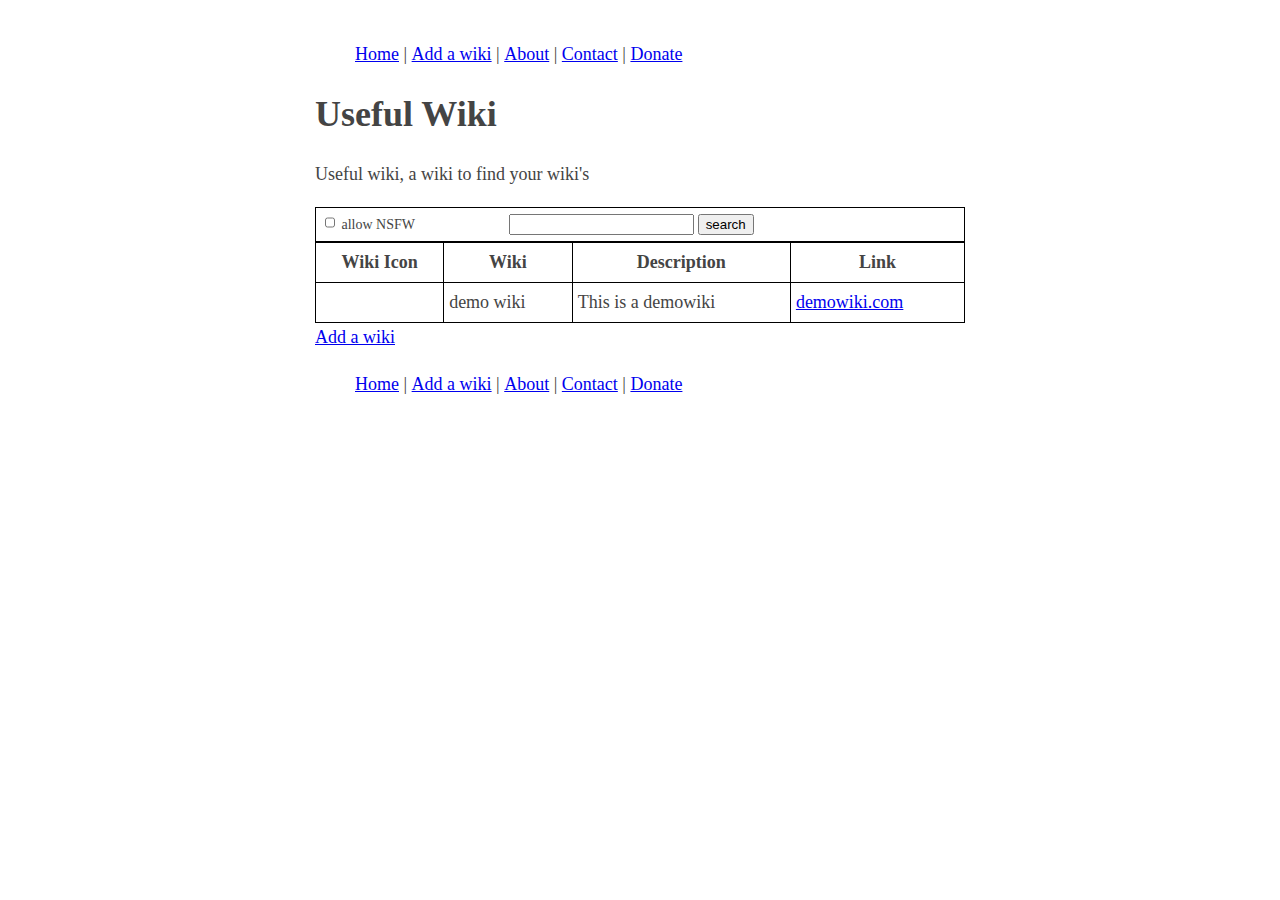
<file: index.html>
<!DOCTYPE html>

<!--
This website is free software: you can redistribute it and/or modify
it under the terms of the GNU General Public License as published by
the Free Software Foundation, either version 3 of the License, or
(at your option) any later version.

This website is distributed in the hope that it will be useful,
but WITHOUT ANY WARRANTY; without even the implied warranty of
MERCHANTABILITY or FITNESS FOR A PARTICULAR PURPOSE.  See the
GNU General Public License for more details.

You should have received a copy of the GNU General Public License
along with this website.  If not, see <https://www.gnu.org/licenses/>.
-->

<html>
<head>
    <title>Useful Wiki</title>
    <meta name="description" content="Useful wiki, a wiki to find your wiki's">
    <meta name="founder" content="Robin Wils" >
    <meta http-equiv="Content-Type" content="text/html; charset=utf-8">
    <meta charset="utf-8">
    <link rel="stylesheet" href="css/defaultStyle.css">
</head>
<body>
	<nav>
		<ul>
			<li>
				<a href="index.html">Home</a>
			</li>
            <li>
                <a href="html/addWiki.html">Add a wiki</a>
            </li>
			<li>
				<a href="html/about.html">About</a>
			</li>
			<li>
				<a href="html/contact.html">Contact</a>
			</li>
			<li>
				<a href="html/donate.html">Donate</a>
			</li>
		</ul>
	</nav>

	<h1>Useful Wiki</h1>
	<p>Useful wiki, a wiki to find your wiki's</p>
	<!-- This page contains the useful_wiki's. -->

	<!-- People will have to be able to sort the useful_wiki table based on tags -->
	<form action="#">
        <table id="sortOptionsTable">
            <tbody>
                <tr>
                    <td>
                        <input type="checkbox" name="allowNSFW" value="NSFW">
                        <label>allow NSFW</label>
                    </td>
                    <td>
                        <input type="text" id="txtSearch">
                        <button>search</button>
                    </td>
                </tr>
            </tbody>
        </table>
		<table id="wikiTable">
            <thead>
                <tr>
                    <th>Wiki Icon</th>
                    <th>Wiki</th>
                    <th>Description</th>
                    <th>Link</th>
                </tr>
            </thead>
            <tbody>
            <tr>
                <td></td>
                <td>demo wiki</td>
                <td>This is a demowiki</td>
                <td><a href="#">demowiki.com</a></td>
                <!-- This will get populated by our java back-end -->
            </tr>
            </tbody>
		</table>
	</form>

	<a href="html/addWiki.html">Add a wiki</a>

    <footer>
        <ul>
            <li>
                <a href="index.html">Home</a>
            </li>
            <li>
                <a href="html/addWiki.html">Add a wiki</a>
            </li>
            <li>
                <a href="html/about.html">About</a>
            </li>
            <li>
                <a href="html/contact.html">Contact</a>
            </li>
            <li>
                <a href="html/donate.html">Donate</a>
            </li>
        </ul>
    </footer>
</body>
</html>
</file>
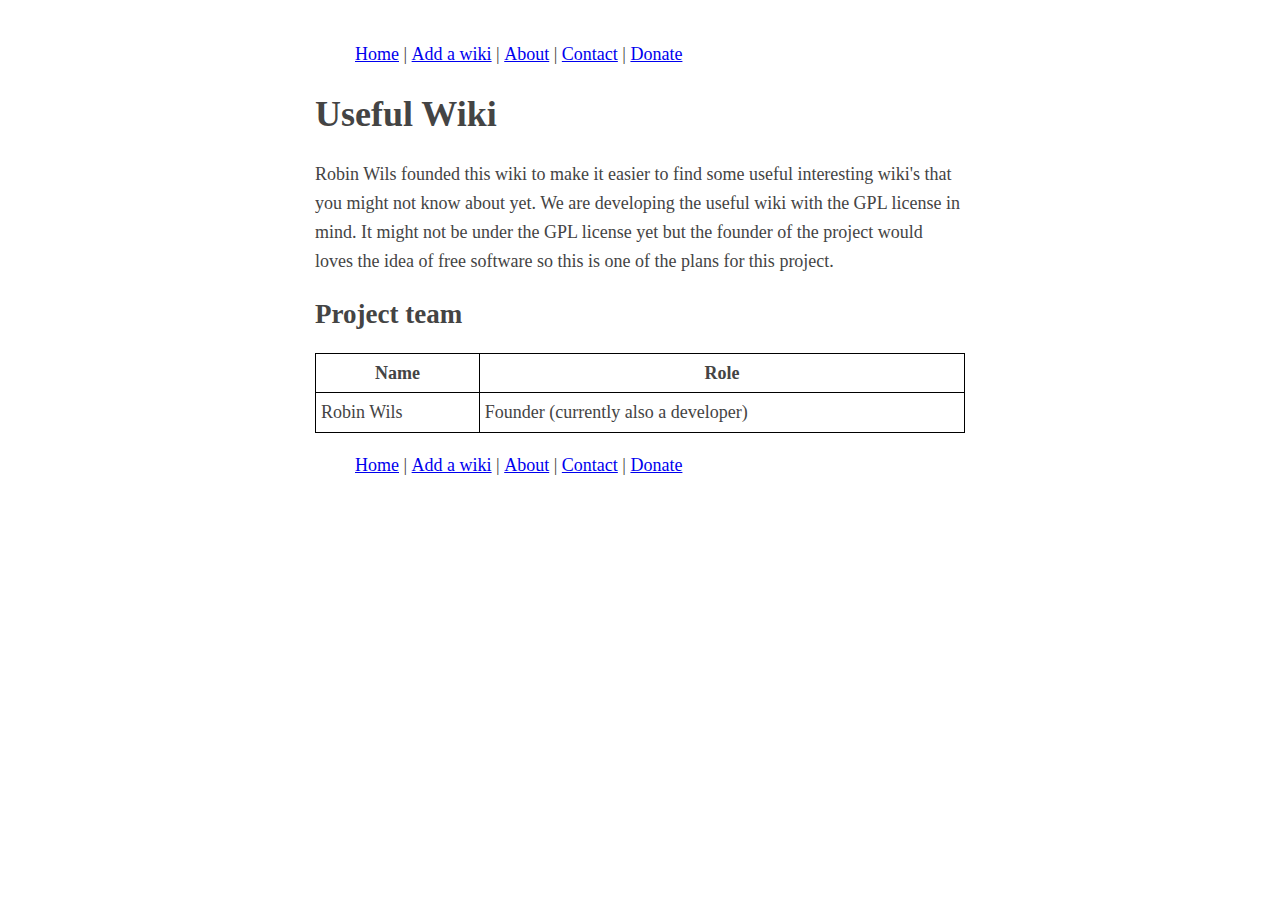
<file: html/about.html>
<!DOCTYPE html>

<!--
This website is free software: you can redistribute it and/or modify
it under the terms of the GNU General Public License as published by
the Free Software Foundation, either version 3 of the License, or
(at your option) any later version.

This website is distributed in the hope that it will be useful,
but WITHOUT ANY WARRANTY; without even the implied warranty of
MERCHANTABILITY or FITNESS FOR A PARTICULAR PURPOSE.  See the
GNU General Public License for more details.

You should have received a copy of the GNU General Public License
along with this website.  If not, see <https://www.gnu.org/licenses/>.
-->

<html>
<head>
    <title>Useful Wiki</title>
    <meta name="description" content="Useful wiki, a wiki to find your wiki's">
    <meta name="founder" content="Robin Wils" >
    <meta http-equiv="Content-Type" content="text/html; charset=utf-8">
    <meta charset="utf-8">
    <link rel="stylesheet" href="../css/defaultStyle.css">
</head>
<body>
    <nav>
        <ul>
            <li>
                <a href="../index.html">Home</a>
            </li>
            <li>
                <a href="addWiki.html">Add a wiki</a>
            </li>
            <li>
                <a href="about.html">About</a>
            </li>
            <li>
                <a href="contact.html">Contact</a>
            </li>
            <li>
                <a href="donate.html">Donate</a>
            </li>
        </ul>
    </nav>

    <h1>Useful Wiki</h1>
    <!-- This page contains info about our site. -->

    <p>
        Robin Wils founded this wiki to make it easier to find some useful interesting wiki's that you might not know about yet.
        We are developing the useful wiki with the GPL license in mind.
        It might not be under the GPL license yet but the founder of the project would loves the idea of free software so this is one of the plans for this project.
    </p>

    <h2>Project team</h2>
    <table>
        <tr>
            <th>Name</th>
            <th>Role</th>
        </tr>
        <tr>
            <td>Robin Wils</td>
            <td>Founder (currently also a developer)</td>
        </tr>
    </table>

    <footer>
        <ul>
            <li>
                <a href="../index.html">Home</a>
            </li>
            <li>
                <a href="addWiki.html">Add a wiki</a>
            </li>
            <li>
                <a href="about.html">About</a>
            </li>
            <li>
                <a href="contact.html">Contact</a>
            </li>
            <li>
                <a href="donate.html">Donate</a>
            </li>
        </ul>
    </footer>
</body>
</html>
</file>
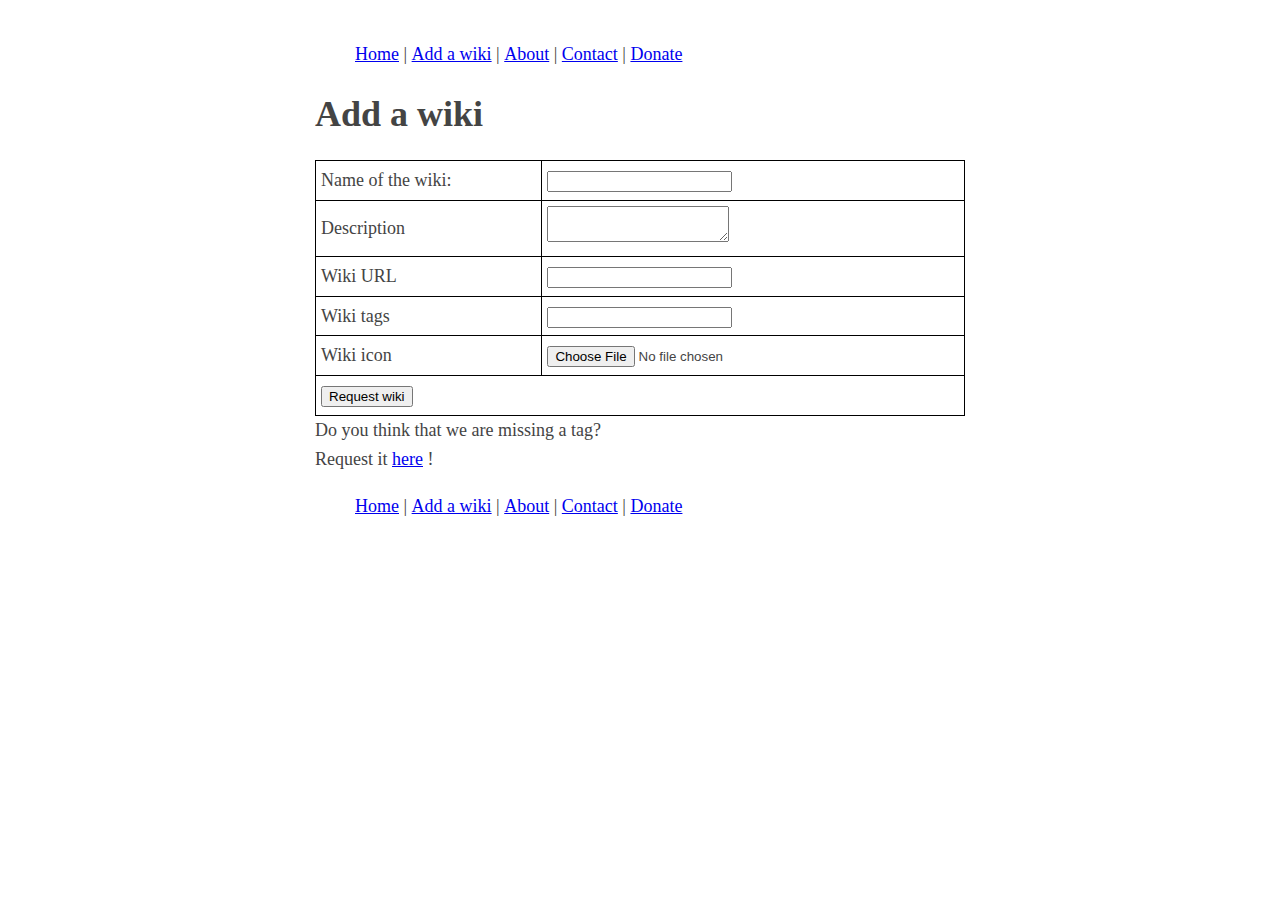
<file: html/addWiki.html>
<!DOCTYPE html>

<!--
This website is free software: you can redistribute it and/or modify
it under the terms of the GNU General Public License as published by
the Free Software Foundation, either version 3 of the License, or
(at your option) any later version.

This website is distributed in the hope that it will be useful,
but WITHOUT ANY WARRANTY; without even the implied warranty of
MERCHANTABILITY or FITNESS FOR A PARTICULAR PURPOSE.  See the
GNU General Public License for more details.

You should have received a copy of the GNU General Public License
along with this website.  If not, see <https://www.gnu.org/licenses/>.
-->

<html>
<head>
	<title>Useful Wiki</title>
	<meta name="description" content="Useful wiki, a wiki to find your wiki's">
	<meta name="founder" content="Robin Wils" >
	<meta http-equiv="Content-Type" content="text/html; charset=utf-8">
	<meta charset="utf-8">
	<link rel="stylesheet" href="../css/defaultStyle.css">
</head>
<body>
	<nav>
		<ul>
			<li>
				<a href="../index.html">Home</a>
			</li>
            <li>
                <a href="addWiki.html">Add a wiki</a>
            </li>
			<li>
				<a href="about.html">About</a>
			</li>
			<li>
				<a href="contact.html">Contact</a>
			</li>
			<li>
				<a href="donate.html">Donate</a>
			</li>
		</ul>
	</nav>

	<h1>Add a wiki</h1>
	<!-- This page will send me a email so that I can check of it really is a useful_wiki. -->
	<!-- The email will contain all the filled-in data and a link that I will be able to click on.
		 That link will insert a new useful_wiki in the database. (java back-end) -->

	<form action="#">
		<table id="wikiTable">
			<tbody>
				<tr>
					<!-- Required field -->
					<!-- This will have a maximum and minimum amount of chars -->
					<td>Name of the wiki:</td>
					<td><input type="text" id="wikiName"></td>
				</tr>
				<tr>
					<!-- Required field -->
					<!-- This will have a maximum and minimum amount of chars -->
					<td>Description</td>
					<td>
                        <textarea id="wikiDescription"></textarea>
					</td>
				</tr>
				<tr>
					<!-- Required field -->
					<!-- This will have a link validator -->
					<td>Wiki URL</td>
					<td><input type="text" id="wikiURL"></td>
				</tr>
				<tr>
					<!-- Required field -->
					<!-- This will have a maximum and minimum amount of tags -->
					<td>Wiki tags</td>
					<td><input type="text" id="wikiTags"></td>
				</tr>
				<tr>
					<!-- This field is not required -->
					<td>Wiki icon</td>
					<td><input type="file"></td>
				</tr>
                <tr>
                    <td colspan="2">
                        <button type="submit">Request wiki</button>
                    </td>
                </tr>
                <!-- It would also be nice to add a field and a extra html page to edit useful_wiki's -->
			</tbody>
		</table>
	</form>

	<label>Do you think that we are missing a tag?</label>
    <br> <!-- TODO: Replace the br element with CSS -->
    <label>Request it</label>
	<a href="requestTag.html">here</a>
	<label>!</label>

    <footer>
        <ul>
            <li>
                <a href="../index.html">Home</a>
            </li>
            <li>
                <a href="addWiki.html">Add a wiki</a>
            </li>
            <li>
                <a href="about.html">About</a>
            </li>
            <li>
                <a href="contact.html">Contact</a>
            </li>
            <li>
                <a href="donate.html">Donate</a>
            </li>
        </ul>
    </footer>
</body>
</html>
</file>
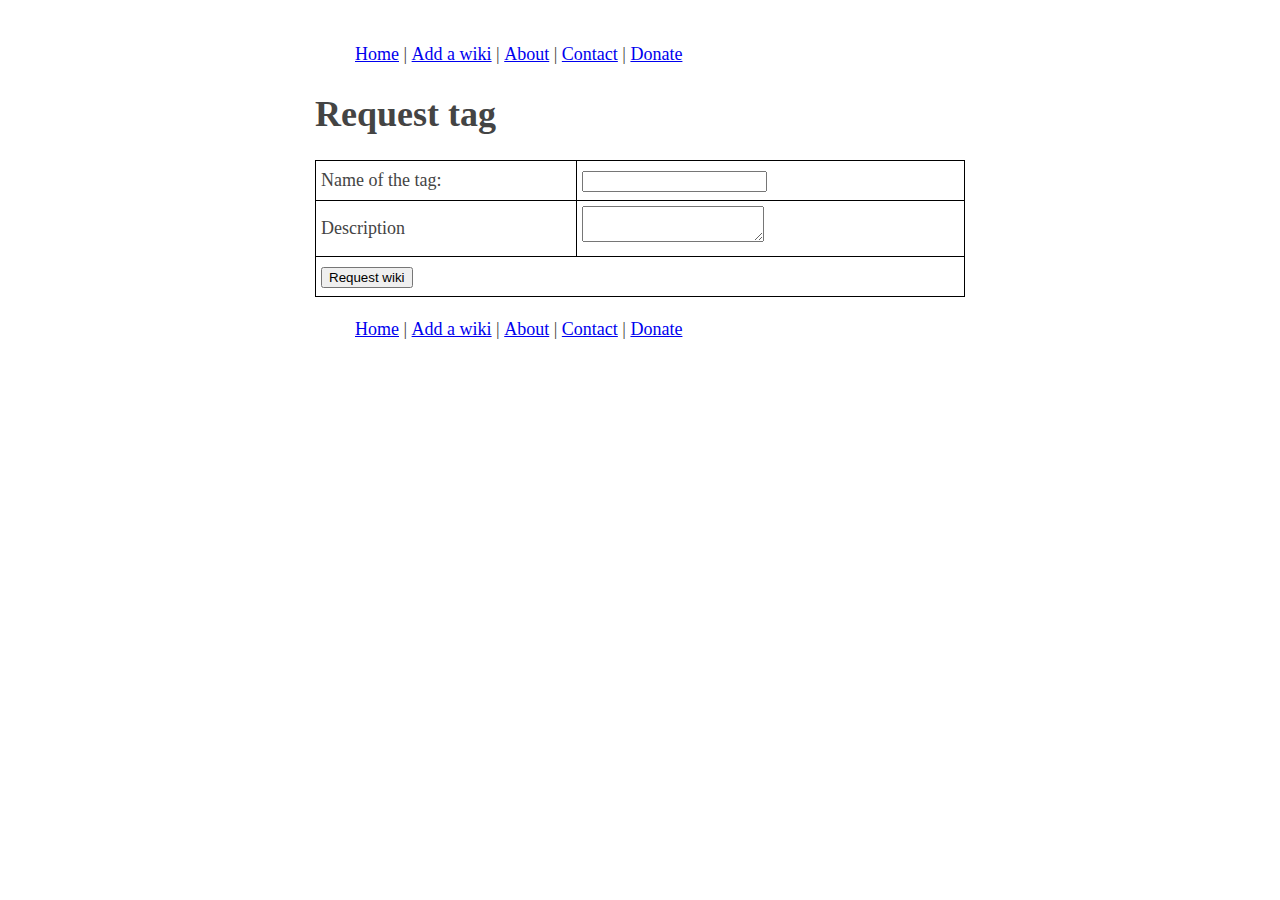
<file: html/requestTag.html>
<!DOCTYPE html>

<!--
This website is free software: you can redistribute it and/or modify
it under the terms of the GNU General Public License as published by
the Free Software Foundation, either version 3 of the License, or
(at your option) any later version.

This website is distributed in the hope that it will be useful,
but WITHOUT ANY WARRANTY; without even the implied warranty of
MERCHANTABILITY or FITNESS FOR A PARTICULAR PURPOSE.  See the
GNU General Public License for more details.

You should have received a copy of the GNU General Public License
along with this website.  If not, see <https://www.gnu.org/licenses/>.
-->

<html>
<head>
    <title>Useful Wiki</title>
    <meta name="description" content="Useful wiki, a wiki to find your wiki's">
    <meta name="founder" content="Robin Wils" >
    <meta http-equiv="Content-Type" content="text/html; charset=utf-8">
    <meta charset="utf-8">
    <link rel="stylesheet" href="../css/defaultStyle.css">
</head>
<body>
    <nav>
        <ul>
            <li>
                <a href="../index.html">Home</a>
            </li>
            <li>
                <a href="addWiki.html">Add a wiki</a>
            </li>
            <li>
                <a href="about.html">About</a>
            </li>
            <li>
                <a href="contact.html">Contact</a>
            </li>
            <li>
                <a href="donate.html">Donate</a>
            </li>
        </ul>
    </nav>

    <h1>Request tag</h1>
    <!-- This page will send me a email so that I can check of we need the tag. -->
    <!-- The email will contain all the filled-in data and a link that I will be able to click on.
         That link will insert a new tag in the database. (java back-end) -->

    <form action="#">
        <table id="wikiTable">
            <tbody>
                <tr>
                    <!-- Required field -->
                    <!-- This will have a maximum and minimum amount of chars -->
                    <td>Name of the tag:</td>
                    <td><input type="text" id="tag"></td>
                </tr>
                <tr>
                    <!-- Required field -->
                    <!-- This will have a maximum and minimum amount of chars -->
                    <td>Description</td>
                    <td><textarea id="tagDescription"></textarea></td>
                <tr>
                    <td colspan="2">
                        <button type="submit">Request wiki</button>
                    </td>
                </tr>
            </tbody>
        </table>
    </form>

    <footer>
        <ul>
            <li>
                <a href="../index.html">Home</a>
            </li>
            <li>
                <a href="addWiki.html">Add a wiki</a>
            </li>
            <li>
                <a href="about.html">About</a>
            </li>
            <li>
                <a href="contact.html">Contact</a>
            </li>
            <li>
                <a href="donate.html">Donate</a>
            </li>
        </ul>
    </footer>
</body>
</html>
</file>
<file: css/defaultStyle.css>
/*
This website is free software: you can redistribute it and/or modify
it under the terms of the GNU General Public License as published by
the Free Software Foundation, either version 3 of the License, or
(at your option) any later version.

This website is distributed in the hope that it will be useful,
but WITHOUT ANY WARRANTY; without even the implied warranty of
MERCHANTABILITY or FITNESS FOR A PARTICULAR PURPOSE.  See the
GNU General Public License for more details.

You should have received a copy of the GNU General Public License
along with this website.  If not, see <https://www.gnu.org/licenses/>.
*/


/* HTML elements */

body {
	max-width:   650px;
    margin:      40px auto;
    padding:     0 10px;
	line-height: 1.6;
	font-size:   18px;
	color:       #444;
}

@media only screen and (max-width: 550px) {
    body {
        font-size:   15px;
    }
}

@media only screen and (max-width: 450px) {
    body {
        font-size:   12px;
    }

    input[type=text] {
        width: 80px;
    }
}

input[type=checkbox] {
    width: 10px;
}

h1, h2, h3 {
	line-height: 1.2;
}

table {
    width:           100%;
    border:          1px solid black;
	border-collapse: collapse;
}

td, th {
    padding: 5px;
    border:  1px solid black;
}

/* Navigation and footer */

nav, nav > ul, footer, footer > ul {
    margin-right: auto;
    margin-left:  auto;
    max-width:    650px;
}

nav > ul > li, footer > ul > li {
	display: initial;
}

nav > ul > li:not(:last-child)::after, footer > ul > li:not(:last-child)::after {
	content: ' |';
}

footer {
    position:      relative;
    margin-bottom: 0px;
    /* border-top: 1px solid #444; */
}

#sortOptionsTable {
    font-size: 14px;
}

#sortOptionsTable td{
    border: none;
}
</file>
